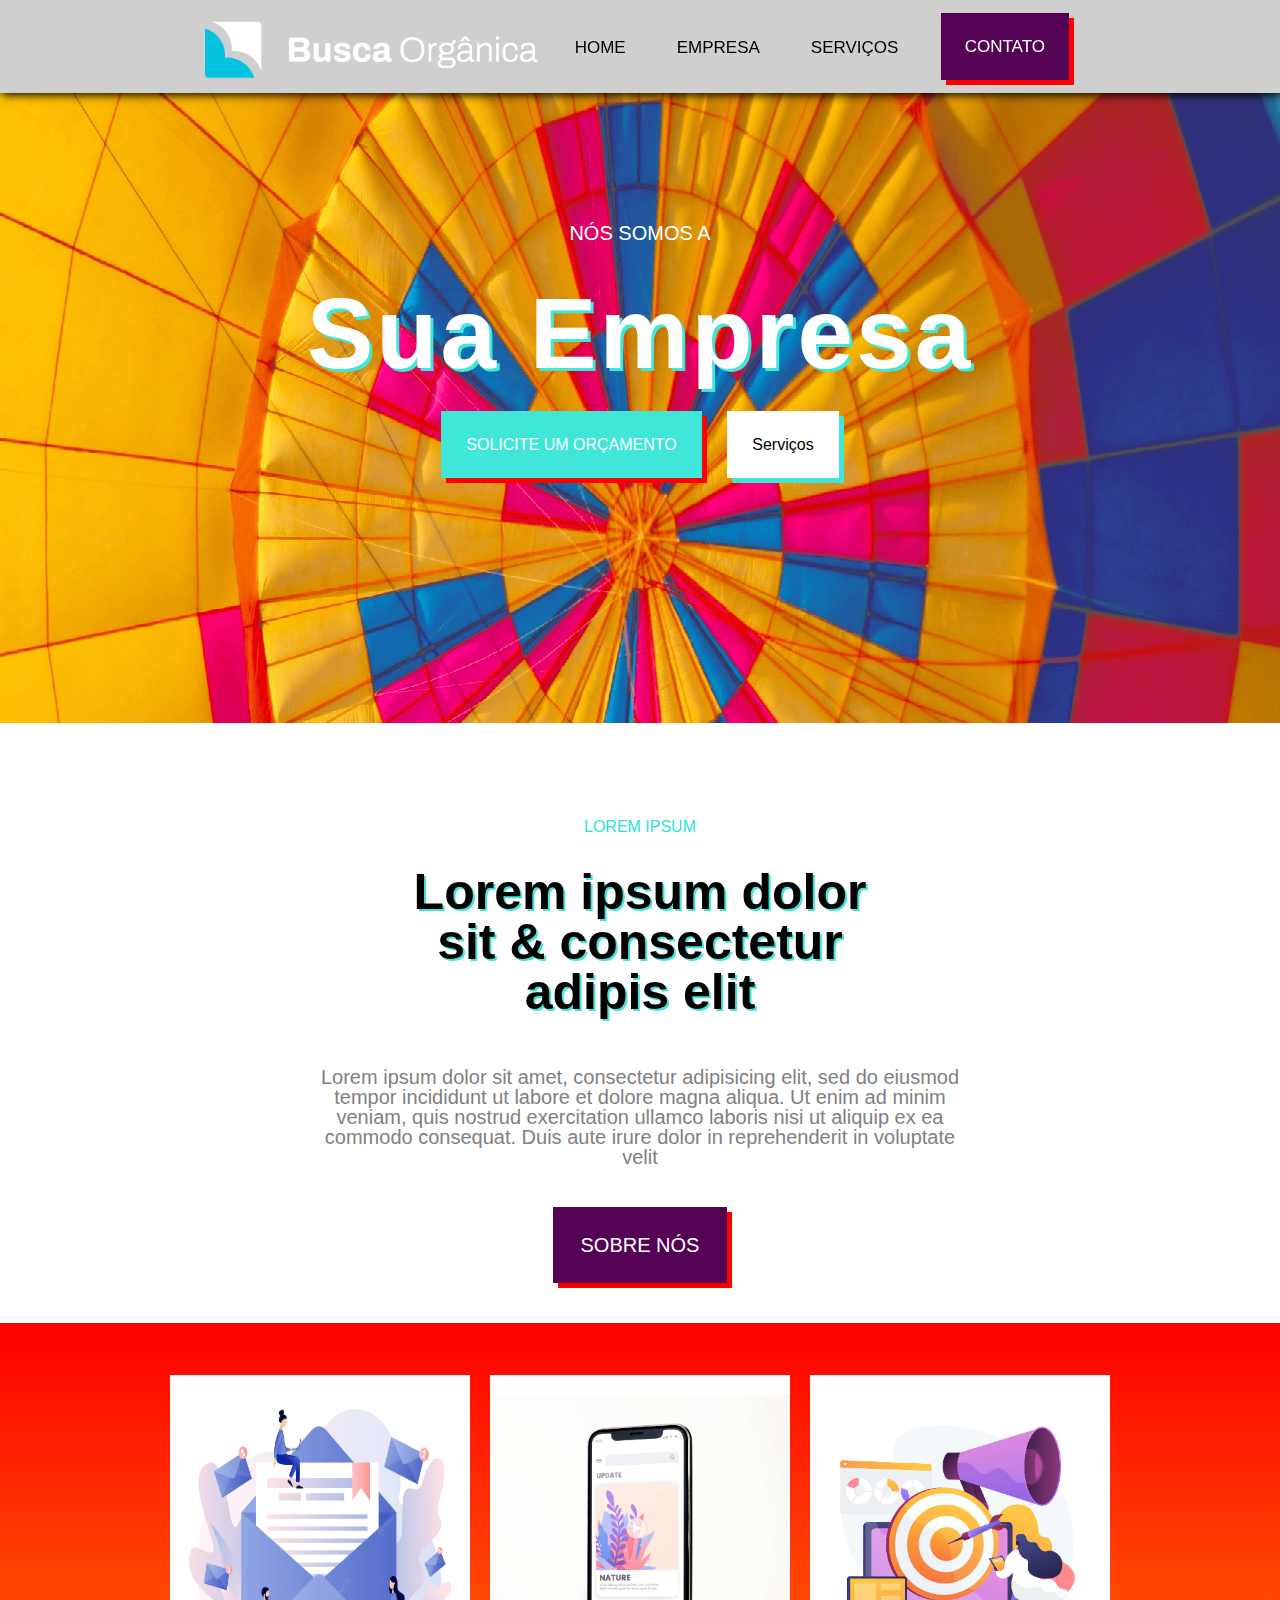
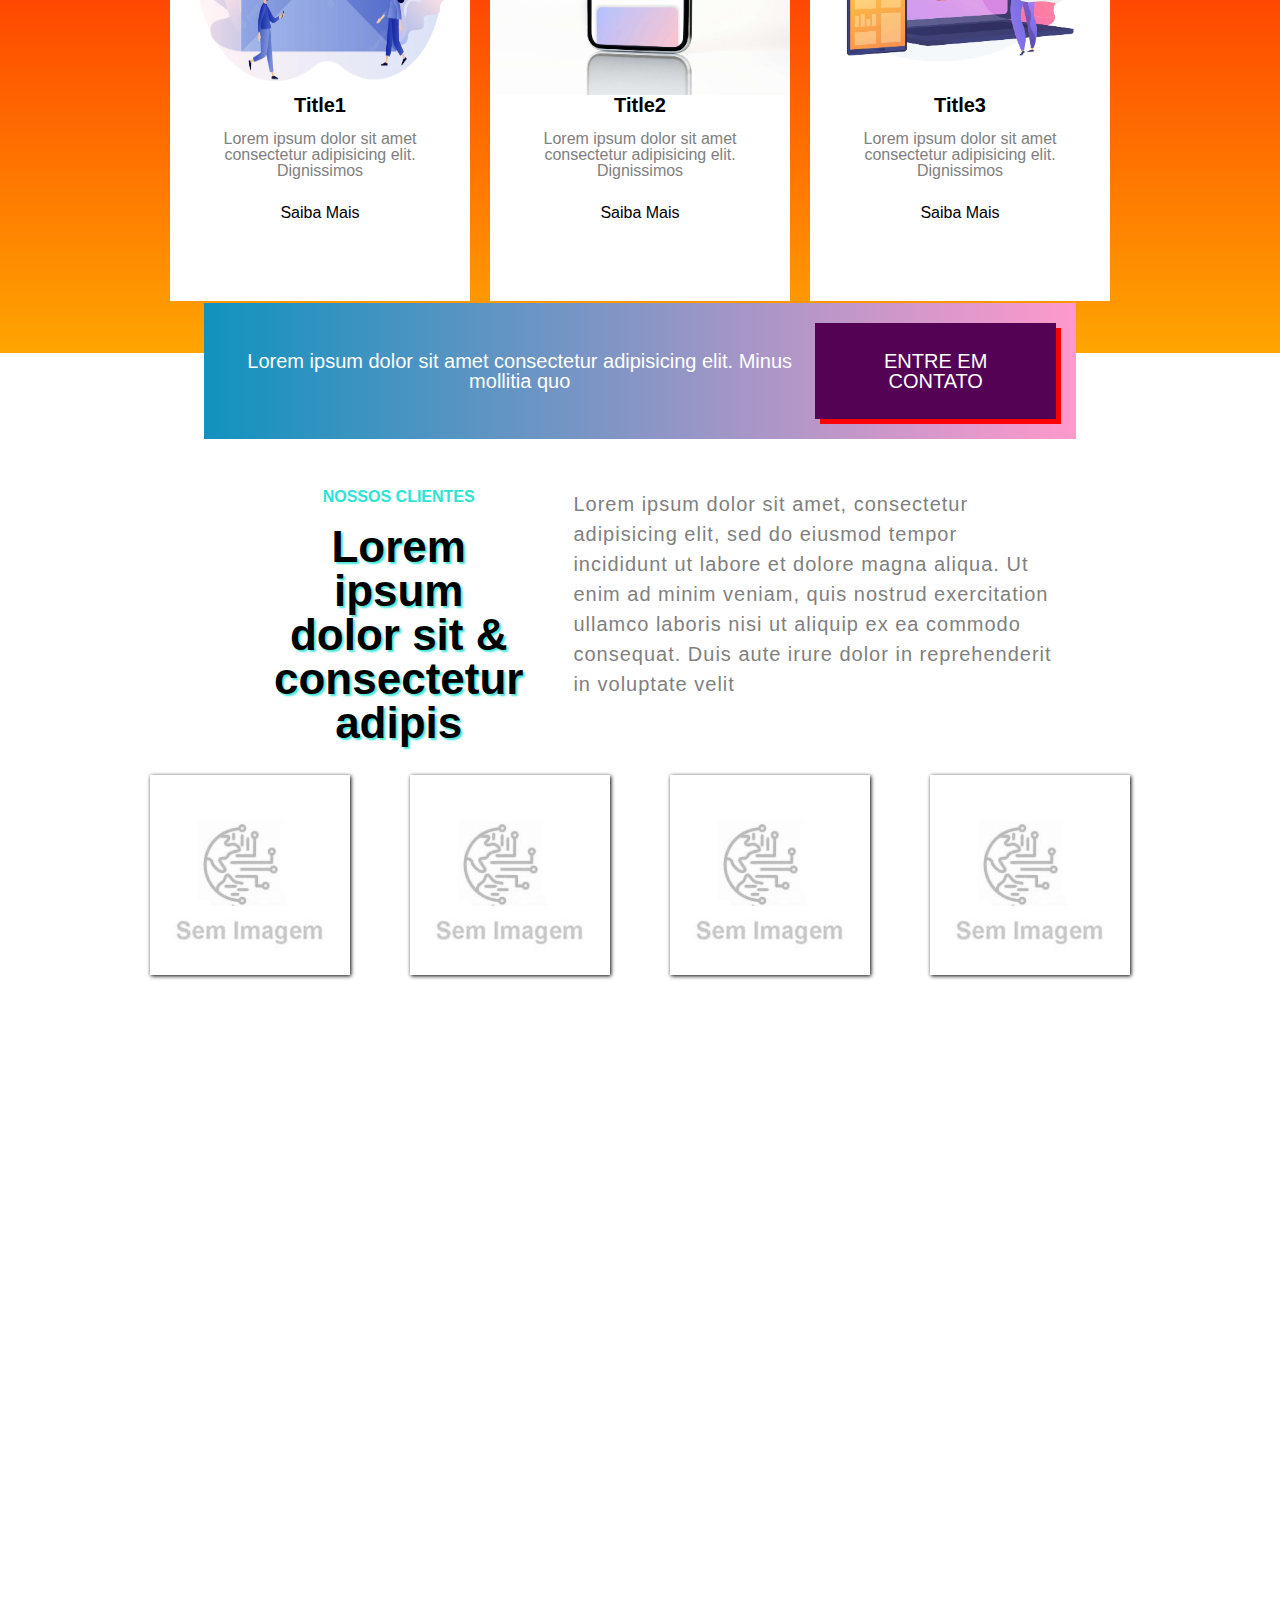
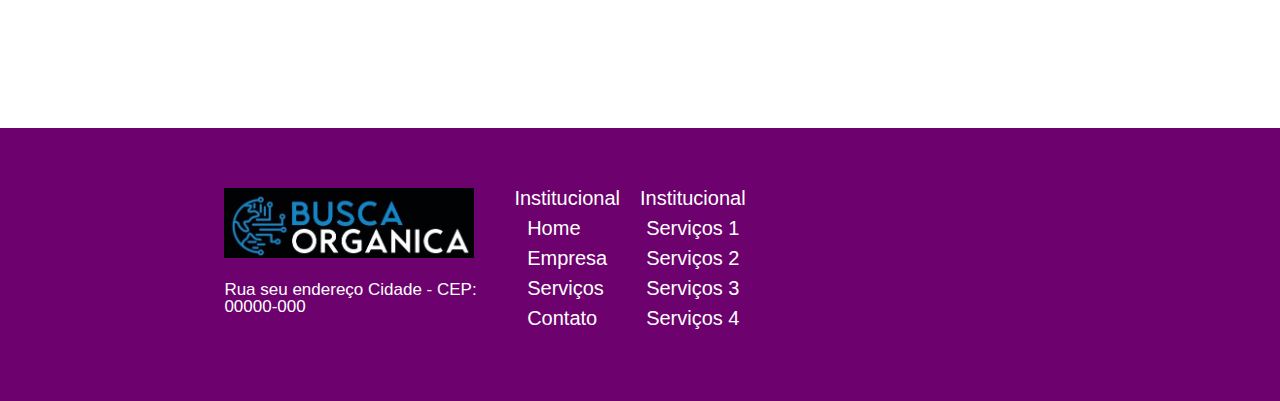
<file: index.html>
<!DOCTYPE html>
<html lang="pt-br">
<head>
    <meta charset="UTF-8">
    <meta name="viewport" content="width=device-width, initial-scale=1.0">
    <meta name="author" content="Gustavo Ribeiro">
    <title>Marketing Digital - Empresa</title>

    <link rel="stylesheet" href="css/reset.css">
    <link rel="stylesheet" href="css/estilo.css">
</head>
<body>
    <div class="main-container-top">
        <nav class="nav_menu centralize">
            <a href="#"><img src="img/logo-buscaorganica.png" alt="Logo da empresa" class="nav__img-logo"></a>
    
            <ul class="nav__ul-list">
                <li><a href="#" class="nav__ul-list__li">home</a></li>
                <li><a href="empresa.html" class="nav__ul-list__li">empresa</a></li>
                <li><a href="servicos.html" class="nav__ul-list__li">serviços</a></li>
                <li><a href="contato.html" class="btn">contato</a></li>
            </ul>
        </nav>
    </div>
    
    <div class="main-container bg_section">
        <section class="centralize">
            <div class="section__img-container">
                <div class="section_container-title">
                    <h3 class="img-container_h3">nós somos a</h3>
                    <h1 class="img-container_h1">Sua Empresa</h1>
                </div>
                <div class="section__img-container__button">
                    <a href="#" class="btn btn2">Solicite um orçamento</a>
                    <a href="#" class="btn btn3">Serviços</a>
                </div>
            </div>
        </section>
    </div>
    
    <section class="centralize centralize_text">
        <h3 class="article__section__h3">Lorem ipsum</h3>
        <h2 class="article__section__h2">Lorem ipsum dolor sit & consectetur adipis elit</h2>
        <p class="article__section__p">Lorem ipsum dolor sit amet, consectetur adipisicing elit, sed do eiusmod tempor incididunt ut labore et dolore magna aliqua. Ut enim ad minim veniam, quis nostrud exercitation ullamco laboris nisi ut           aliquip ex ea commodo consequat. Duis aute irure dolor in reprehenderit in voluptate velit</p>
        <div class="container">
            <a href="#" class="btn">sobre nós</a>
        </div>
        
    </section>
    <section class="section__banner">
        <div class="section__img-banner centralize">
            <div class="section__img-banner__content">
                <img src="img/b1.jpg" alt="" width="300" height="300">
                <h1>Title1</h1>
                <p>Lorem ipsum dolor sit amet consectetur adipisicing elit. Dignissimos</p>
                <a href="">Saiba Mais</a>
            </div>
            <div class="section__img-banner__content">
                <img src="img/b2.jpg" alt="" width="300" height="300">
                <h1>Title2</h1>
                <p>Lorem ipsum dolor sit amet consectetur adipisicing elit. Dignissimos</p>
                <a href="">Saiba Mais</a>
            </div>
            <div class="section__img-banner__content">
                <img src="img/b3.jpg" alt="" width="300" height="300">
                <h1>Title3</h1>
                <p>Lorem ipsum dolor sit amet consectetur adipisicing elit. Dignissimos</p>
                <a href="">Saiba Mais</a>
            </div>
        </div>
    </section>
    <aside class="centralize aside_section">
        <p>Lorem ipsum dolor sit amet consectetur adipisicing elit. Minus mollitia quo</p>
        <a href="#" class="btn btn4">entre em contato</a>
    </aside>
    <section class="centralize section__clients">
        <div class="section1_clients centralize">
            <div class="section__clients_div1">
                <h3>nossos clientes</h3>
                <h1>Lorem ipsum dolor sit & consectetur adipis</h1>
            </div>
            <div class="section__clients_div2">
                <p>Lorem ipsum dolor sit amet, consectetur adipisicing elit, sed do eiusmod tempor incididunt ut labore et dolore magna aliqua. Ut enim ad minim veniam, quis nostrud exercitation ullamco laboris nisi ut aliquip ex ea commodo consequat. Duis aute irure dolor in reprehenderit in voluptate velit</p>
            </div>
        </div>
        <div class="section1_clients img_section-container">
            <img src="img/sem_imagem.jpg" alt="" width="200" height="200" class="img_section_clients">
            <img src="img/sem_imagem.jpg" alt="" width="200" height="200" class="img_section_clients">
            <img src="img/sem_imagem.jpg" alt="" width="200" height="200" class="img_section_clients">
            <img src="img/sem_imagem.jpg" alt="" width="200" height="200" class="img_section_clients">
        </div>
    </section>
    <section>
        <iframe src="https://www.google.com/maps/embed?pb=!1m14!1m8!1m3!1d3659.928595472484!2d-46.530581!3d-23.46304!3m2!1i1024!2i768!4f13.1!3m3!1m2!1s0x94cef5449d66cbeb%3A0x5fd15735782229d8!2sAv.%20Salgado%20Filho%2C%20252%20-%20Centro%2C%20Guarulhos%20-%20SP%2C%2007115-000!5e0!3m2!1spt-BR!2sbr!4v1745446719387!5m2!1spt-BR!2sbr" width="600" height="450" style="border:0;" allowfullscreen="" loading="lazy" referrerpolicy="no-referrer-when-downgrade"></iframe>
    </section>
    <footer>
        <div class="footer-section container2 centralize">
            <div class="footer-section__adress">
                <a href="#"><img src="img/logoEmpresa.jpg" alt="Logo empresa" width="250"></a>                
                <address>Rua seu endereço Cidade - CEP: 00000-000</address>
            </div>
            <div class="container2">
                <div class="footer-section__nav">
                    <h3>Institucional</h3>
                    <ul>
                        <li><a href="#">Home</a></li>
                        <li><a href="#">Empresa</a></li>
                        <li><a href="#">Serviços</a></li>
                        <li><a href="#">Contato</a></li>
                    </ul>
                </div>
                <div class="footer-section__nav">
                    <h3>Institucional</h3>
                    <ul>
                        <li><a href="#">Serviços 1</a></li>
                        <li><a href="#">Serviços 2</a></li>
                        <li><a href="#">Serviços 3</a></li>
                        <li><a href="#">Serviços 4</a></li>
                    </ul>
                </div>
            </div>
            
            <div class="footer-section__iframe">
                <iframe src="https://www.buscaorganica.com.br" style="border:none;overflow:hidden" scrolling="no" frameborder="0" allowfullscreen="true" allow="autoplay; clipboard-write; encrypted-media; picture-in-picture; web-share"></iframe>
            </div>
        </div>
    </footer>
</body>
</html>
</file>
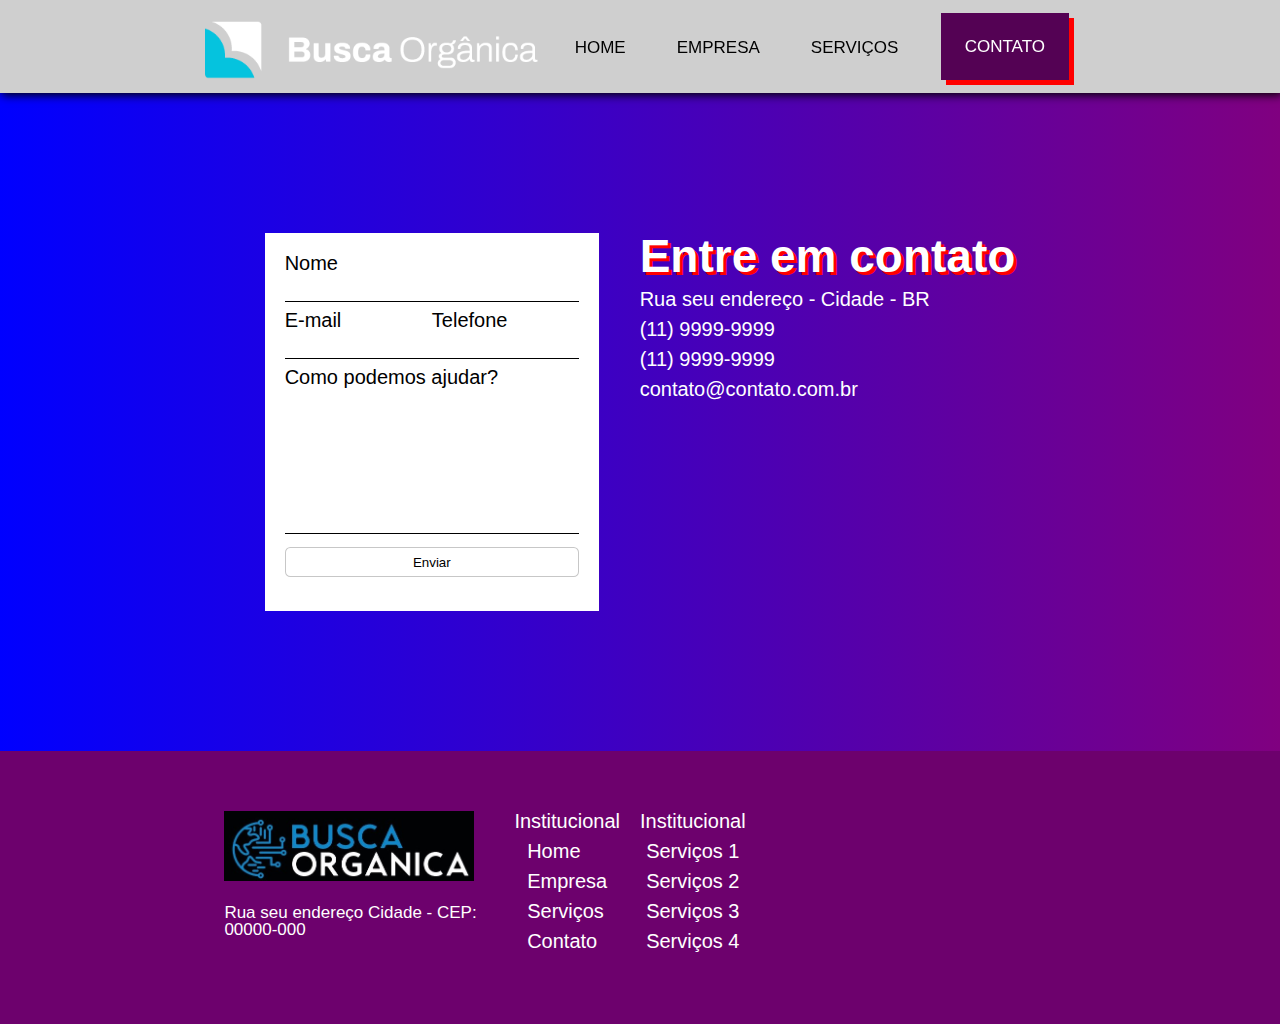
<file: contato.html>
<!DOCTYPE html>
<html lang="pt-br">
<head>
    <meta charset="UTF-8">
    <meta name="viewport" content="width=device-width, initial-scale=1.0">
    <title>Contato-Empresa</title>
   
    <link rel="stylesheet" href="css/reset.css">
    <link rel="stylesheet" href="css/estilo.css">
</head>
<body>
    <div class="main-container-top">
        <nav class="nav_menu centralize">
            <a href="index.html"><img src="img/logo-buscaorganica.png" alt="Logo da empresa" class="nav__img-logo"></a>
    
            <ul class="nav__ul-list">
                <li><a href="index.html" class="nav__ul-list__li">home</a></li>
                <li><a href="empresa.html" class="nav__ul-list__li">empresa</a></li>
                <li><a href="servicos.html" class="nav__ul-list__li">serviços</a></li>
                <li><a href="#" class="btn">contato</a></li>
            </ul>
        </nav>
    </div>

    <section class="section__form_contact">
        <div class="centralize section__form_contact_container">
            <form class="form_contact">
                <label>
                    <p>Nome</p>
                    <input type="text" class="myInput">
                </label>
                <div class="form_tel-email_container">
                    <label>
                        <p>E-mail</p>
                        <input type="text" class="myInput">
                    </label>
                    <label>
                        <p>Telefone</p>
                        <input type="text" class="myInput">
                    </label>
                </div>
    
                <label class="help_section">
                    Como podemos ajudar?
                    <textarea rows="9" cols="50" minlength="9" maxlength="600"></textarea>
                </label>
                <button type="submit" class="btn_enviar">Enviar</button>
            </form>
    
            <div class="section__form_contact-container">
                <h1>Entre em contato</h1>
                <p>Rua seu endereço - Cidade - BR</p>
                <p>(11) 9999-9999</p>
                <p>(11) 9999-9999</p>
                <p>contato@contato.com.br</p>
            </div>
        </div>
    </section>

    <footer>
        <div class="footer-section container2 centralize">
            <div class="footer-section__adress">
                <a href="#"><img src="img/logoEmpresa.jpg" alt="Logo empresa" width="250"></a>                
                <address>Rua seu endereço Cidade - CEP: 00000-000</address>
            </div>
            <div class="container2">
                <div class="footer-section__nav">
                    <h3>Institucional</h3>
                    <ul>
                        <li><a href="#">Home</a></li>
                        <li><a href="#">Empresa</a></li>
                        <li><a href="#">Serviços</a></li>
                        <li><a href="#">Contato</a></li>
                    </ul>
                </div>
                <div class="footer-section__nav">
                    <h3>Institucional</h3>
                    <ul>
                        <li><a href="#">Serviços 1</a></li>
                        <li><a href="#">Serviços 2</a></li>
                        <li><a href="#">Serviços 3</a></li>
                        <li><a href="#">Serviços 4</a></li>
                    </ul>
                </div>
            </div>
            
            <div class="footer-section__iframe">
                <iframe src="https://www.buscaorganica.com.br" style="border:none;overflow:hidden" scrolling="no" frameborder="0" allowfullscreen="true" allow="autoplay; clipboard-write; encrypted-media; picture-in-picture; web-share"></iframe>
            </div>
        </div>
    </footer>
        
</body>
</html>
</file>
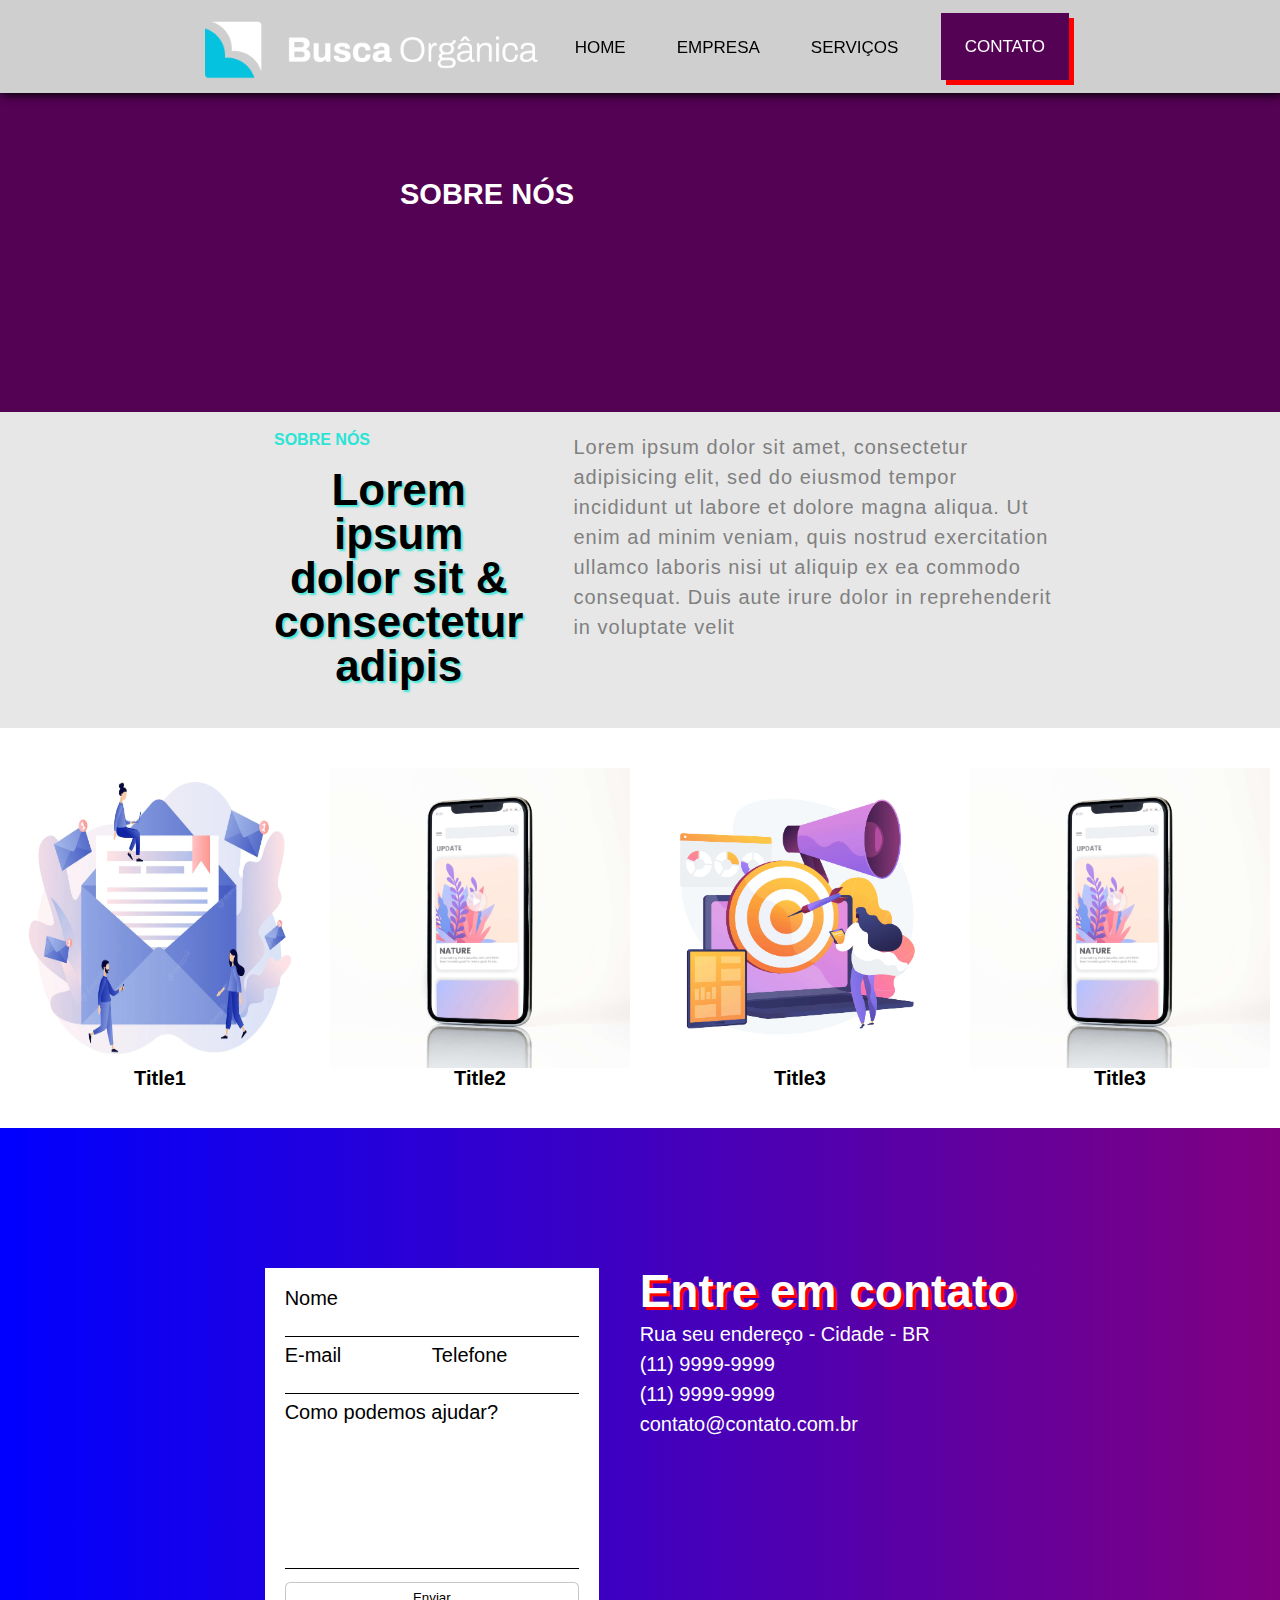
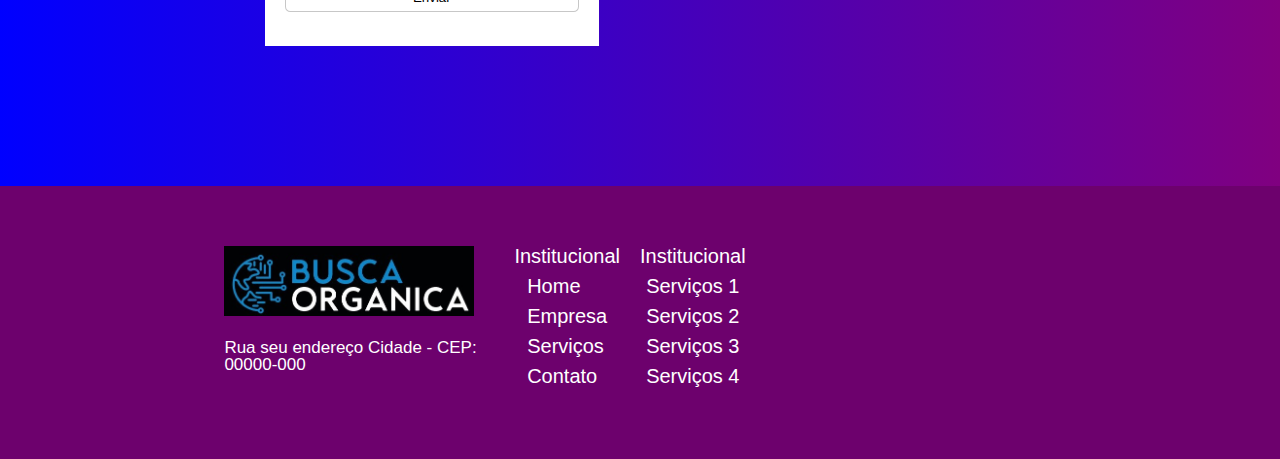
<file: empresa.html>
<!DOCTYPE html>
<html lang="pt-br">
<head>
    <meta charset="UTF-8">
    <meta name="viewport" content="width=device-width, initial-scale=1.0">
    <title>Empresa</title>

    <link rel="stylesheet" href="css/reset.css">
    <link rel="stylesheet" href="css/estilo.css">
</head>
<body>
    <div class="main-container-top">
        <nav class="nav_menu centralize">
            <a href="index.html"><img src="img/logo-buscaorganica.png" alt="Logo da empresa" class="nav__img-logo"></a>
    
            <ul class="nav__ul-list">
                <li><a href="index.html" class="nav__ul-list__li">home</a></li>
                <li><a href="#" class="nav__ul-list__li">empresa</a></li>
                <li><a href="servicos.html" class="nav__ul-list__li">serviços</a></li>
                <li><a href="contato.html" class="btn">contato</a></li>
            </ul>
        </nav>
    </div>

    <section class="container_about">
        <div class="centralize container_about_div">
            <h1>sobre nós</h1>
        </div>
    </section>

    <section class="section__clients section__about">
        <div class="section1_clients centralize">
            <div class="section__clients_div1 section__about_div">
                <h3>SOBRE NÓS</h3>
                <h1>Lorem ipsum dolor sit & consectetur adipis</h1>
            </div>
            <div class="section__clients_div2">
                <p>Lorem ipsum dolor sit amet, consectetur adipisicing elit, sed do eiusmod tempor incididunt ut labore et dolore magna aliqua. Ut enim ad minim veniam, quis nostrud exercitation ullamco laboris nisi ut aliquip ex ea commodo consequat. Duis aute irure dolor in reprehenderit in voluptate velit</p>
            </div>
        </div>
    </section>

    <section class="section__banners">
        <div class="centralize section__img-banner">
            <div class="section__img-banner__content">
                <img src="img/b1.jpg" alt="" width="300" height="300">
                <h1>Title1</h1>
            </div>
            <div class="section__img-banner__content">
                <img src="img/b2.jpg" alt="" width="300" height="300">
                <h1>Title2</h1>
            </div>
            <div class="section__img-banner__content">
                <img src="img/b3.jpg" alt="" width="300" height="300">
                <h1>Title3</h1>
            </div>
            <div class="section__img-banner__content">
                <img src="img/b2.jpg" alt="" width="300" height="300">
                <h1>Title3</h1>
            </div>
        </div>
    </section>

    <section class="section__form_contact">
        <div class="centralize section__form_contact_container">
            <form class="form_contact">
                <label>
                    <p>Nome</p>
                    <input type="text" class="myInput">
                </label>
                <div class="form_tel-email_container">
                    <label>
                        <p>E-mail</p>
                        <input type="text" class="myInput">
                    </label>
                    <label>
                        <p>Telefone</p>
                        <input type="text" class="myInput">
                    </label>
                </div>
    
                <label class="help_section">
                    Como podemos ajudar?
                    <textarea rows="9" cols="50" minlength="9" maxlength="600"></textarea>
                </label>
                <button type="submit" class="btn_enviar">Enviar</button>
            </form>
    
            <div class="section__form_contact-container">
                <h1>Entre em contato</h1>
                <p>Rua seu endereço - Cidade - BR</p>
                <p>(11) 9999-9999</p>
                <p>(11) 9999-9999</p>
                <p>contato@contato.com.br</p>
            </div>
        </div>
        
    </section>

    <footer>
        <div class="footer-section container2 centralize">
            <div class="footer-section__adress">
                <a href="#"><img src="img/logoEmpresa.jpg" alt="Logo empresa" width="250"></a>                
                <address>Rua seu endereço Cidade - CEP: 00000-000</address>
            </div>
            <div class="container2">
                <div class="footer-section__nav">
                    <h3>Institucional</h3>
                    <ul>
                        <li><a href="#">Home</a></li>
                        <li><a href="#">Empresa</a></li>
                        <li><a href="#">Serviços</a></li>
                        <li><a href="#">Contato</a></li>
                    </ul>
                </div>
                <div class="footer-section__nav">
                    <h3>Institucional</h3>
                    <ul>
                        <li><a href="#">Serviços 1</a></li>
                        <li><a href="#">Serviços 2</a></li>
                        <li><a href="#">Serviços 3</a></li>
                        <li><a href="#">Serviços 4</a></li>
                    </ul>
                </div>
            </div>
            
            <div class="footer-section__iframe">
                <iframe src="https://www.buscaorganica.com.br" style="border:none;overflow:hidden" scrolling="no" frameborder="0" allowfullscreen="true" allow="autoplay; clipboard-write; encrypted-media; picture-in-picture; web-share"></iframe>
            </div>
        </div>
    </footer>

</body>
</html>
</file>
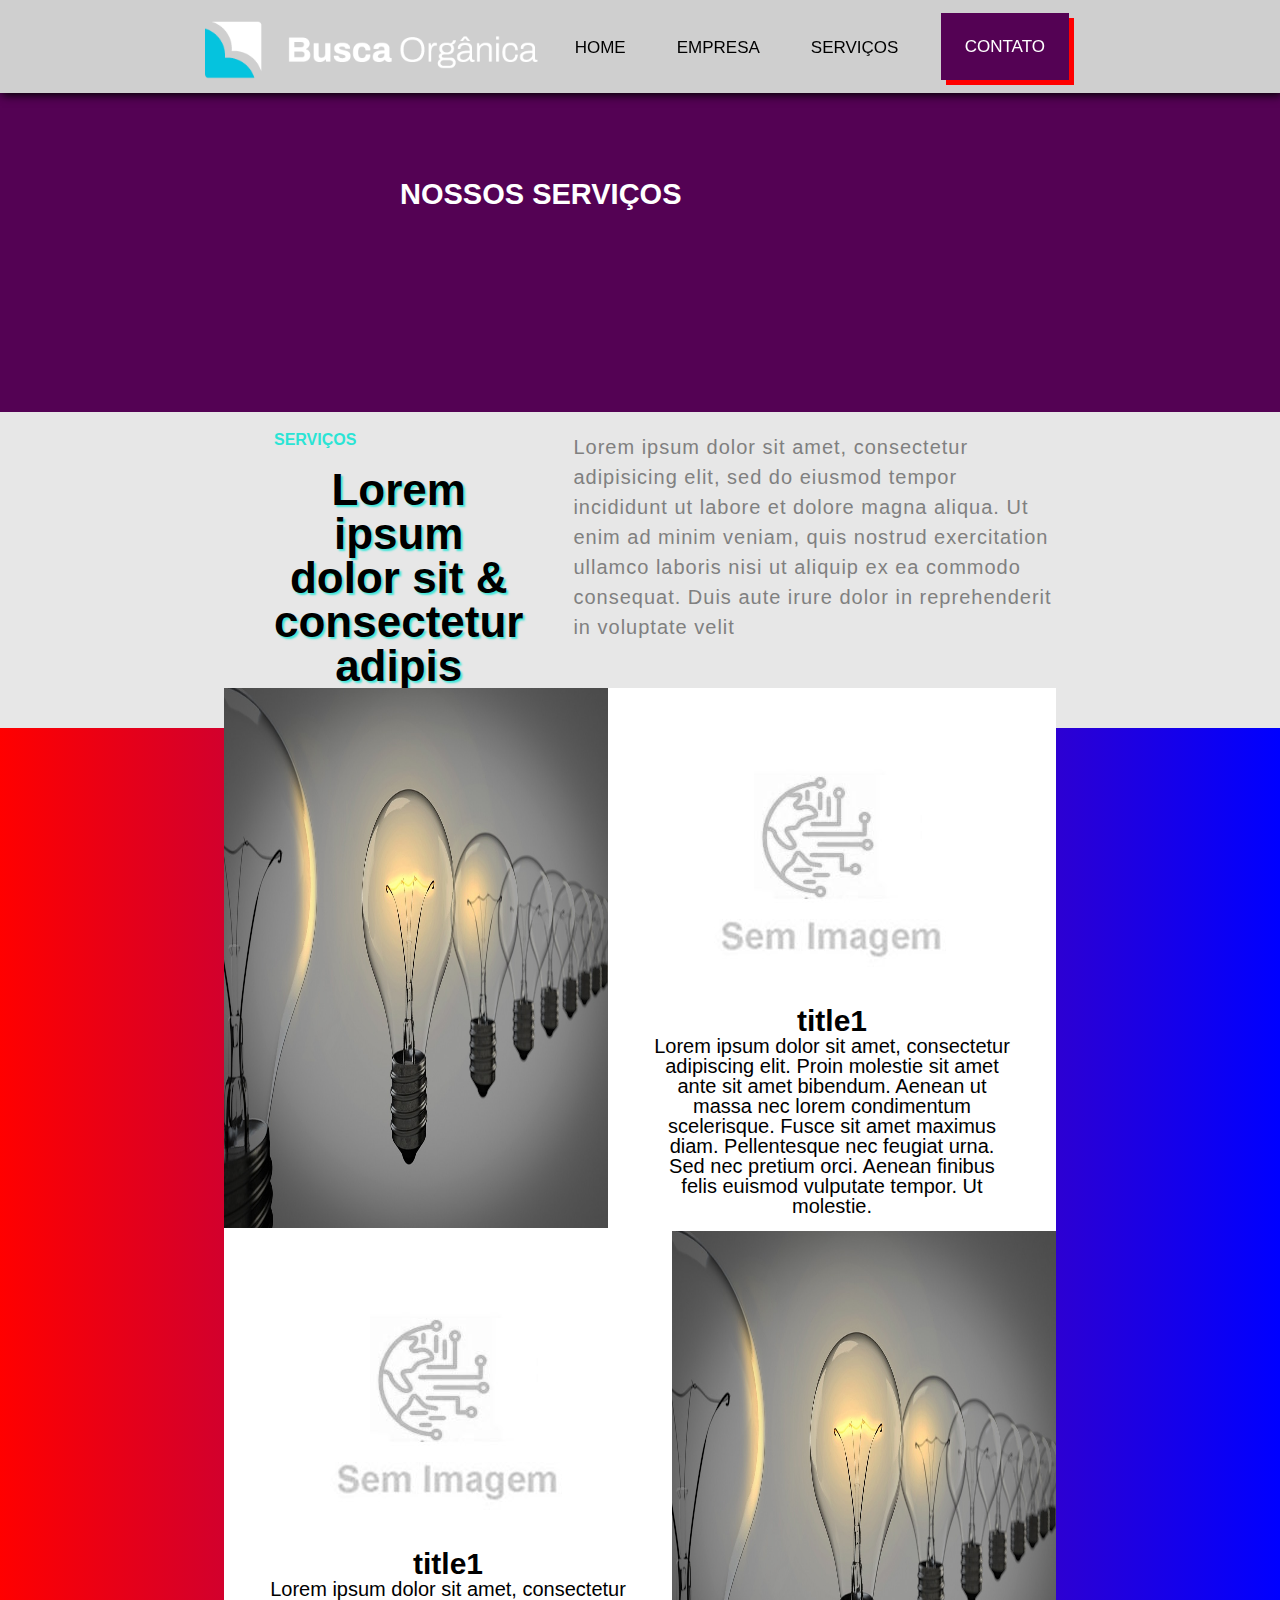
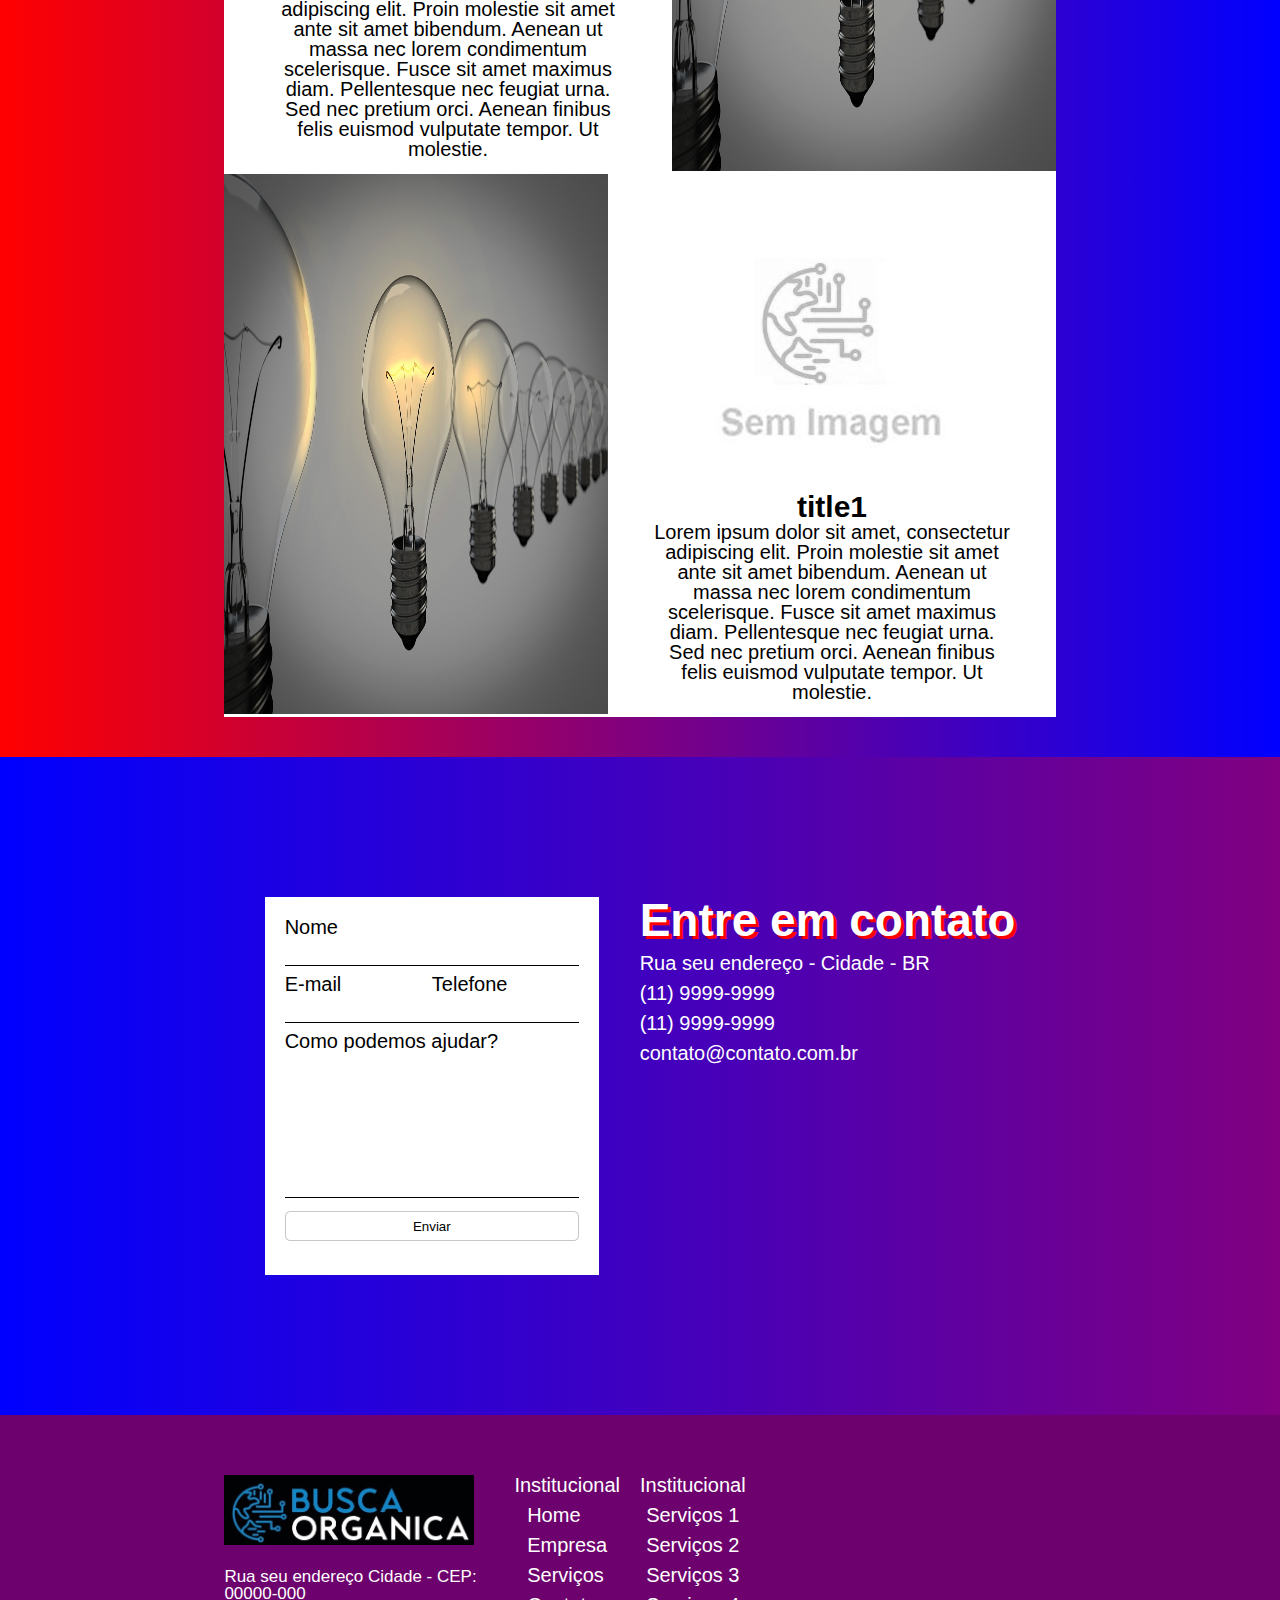
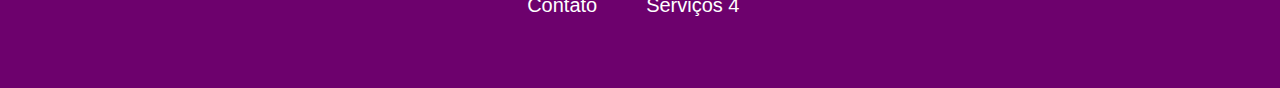
<file: servicos.html>
<!DOCTYPE html>
<html lang="pt-br">
<head>
    <meta charset="UTF-8">
    <meta name="viewport" content="width=device-width, initial-scale=1.0">
    <title>Serviços-Empresa</title>

    <link rel="stylesheet" href="css/reset.css">
    <link rel="stylesheet" href="css/estilo.css">
</head>
<body>
    <div class="main-container-top">
        <nav class="nav_menu centralize">
            <a href="index.html"><img src="img/logo-buscaorganica.png" alt="Logo da empresa" class="nav__img-logo"></a>
    
            <ul class="nav__ul-list">
                <li><a href="index.html" class="nav__ul-list__li">home</a></li>
                <li><a href="empresa.html" class="nav__ul-list__li">empresa</a></li>
                <li><a href="#" class="nav__ul-list__li">serviços</a></li>
                <li><a href="contato.html" class="btn">contato</a></li>
            </ul>
        </nav>
    </div>

    <section class="container_about">
        <div class="centralize container_about_div">
            <h1>Nossos Serviços</h1>
        </div>
    </section>

    <section class="section__clients section__about">
        <div class="section1_clients centralize">
            <div class="section__clients_div1 section__about_div">
                <h3>SERVIÇOS</h3>
                <h1>Lorem ipsum dolor sit & consectetur adipis</h1>
            </div>
            <div class="section__clients_div2">
                <p>Lorem ipsum dolor sit amet, consectetur adipisicing elit, sed do eiusmod tempor incididunt ut labore et dolore magna aliqua. Ut enim ad minim veniam, quis nostrud exercitation ullamco laboris nisi ut aliquip ex ea commodo consequat. Duis aute irure dolor in reprehenderit in voluptate velit</p>
            </div>
        </div>
    </section>

    <section class="section__service_bg">
        <div class="banner__service__container centralize">
            <div class="banner__service-img">
                <img src="img/example.jpg" alt="servico" class="banner__service-img__container">
            </div>
            <div class="banner__service_information">
                <img src="img/sem_imagem.jpg" alt="">
                <h1>title1</h1>
                <p>Lorem ipsum dolor sit amet, consectetur adipiscing elit. Proin molestie sit amet ante sit amet bibendum. Aenean ut massa nec lorem condimentum scelerisque. Fusce sit amet maximus diam. Pellentesque nec feugiat urna. Sed nec pretium orci. Aenean finibus felis euismod vulputate tempor. Ut molestie.</p>
            </div>
        </div>
        <div class="banner__service__container centralize">
            <div class="banner__service_information">
                <img src="img/sem_imagem.jpg" alt="">
                <h1>title1</h1>
                <p>Lorem ipsum dolor sit amet, consectetur adipiscing elit. Proin molestie sit amet ante sit amet bibendum. Aenean ut massa nec lorem condimentum scelerisque. Fusce sit amet maximus diam. Pellentesque nec feugiat urna. Sed nec pretium orci. Aenean finibus felis euismod vulputate tempor. Ut molestie.</p>
            </div>
            <div class="banner__service-img">
                <img src="img/example.jpg" alt="servico" class="banner__service-img__container">
            </div>
            
        </div>
        <div class="banner__service__container centralize">
            <div class="banner__service-img">
                <img src="img/example.jpg" alt="servico" class="banner__service-img__container">
            </div>
            <div class="banner__service_information">
                <img src="img/sem_imagem.jpg" alt="">
                <h1>title1</h1>
                <p>Lorem ipsum dolor sit amet, consectetur adipiscing elit. Proin molestie sit amet ante sit amet bibendum. Aenean ut massa nec lorem condimentum scelerisque. Fusce sit amet maximus diam. Pellentesque nec feugiat urna. Sed nec pretium orci. Aenean finibus felis euismod vulputate tempor. Ut molestie.</p>
            </div>
        </div>
    </section>

    <section class="section__form_contact">
        <div class="centralize section__form_contact_container">
            <form class="form_contact">
                <label>
                    <p>Nome</p>
                    <input type="text" class="myInput">
                </label>
                <div class="form_tel-email_container">
                    <label>
                        <p>E-mail</p>
                        <input type="text" class="myInput">
                    </label>
                    <label>
                        <p>Telefone</p>
                        <input type="text" class="myInput">
                    </label>
                </div>
    
                <label class="help_section">
                    Como podemos ajudar?
                    <textarea rows="9" cols="50" minlength="9" maxlength="600"></textarea>
                </label>
                <button type="submit" class="btn_enviar">Enviar</button>
            </form>
    
            <div class="section__form_contact-container">
                <h1>Entre em contato</h1>
                <p>Rua seu endereço - Cidade - BR</p>
                <p>(11) 9999-9999</p>
                <p>(11) 9999-9999</p>
                <p>contato@contato.com.br</p>
            </div>
        </div>
    </section>

    <footer>
        <div class="footer-section container2 centralize">
            <div class="footer-section__adress">
                <a href="#"><img src="img/logoEmpresa.jpg" alt="Logo empresa" width="250"></a>                
                <address>Rua seu endereço Cidade - CEP: 00000-000</address>
            </div>
            <div class="container2">
                <div class="footer-section__nav">
                    <h3>Institucional</h3>
                    <ul>
                        <li><a href="#">Home</a></li>
                        <li><a href="#">Empresa</a></li>
                        <li><a href="#">Serviços</a></li>
                        <li><a href="#">Contato</a></li>
                    </ul>
                </div>
                <div class="footer-section__nav">
                    <h3>Institucional</h3>
                    <ul>
                        <li><a href="#">Serviços 1</a></li>
                        <li><a href="#">Serviços 2</a></li>
                        <li><a href="#">Serviços 3</a></li>
                        <li><a href="#">Serviços 4</a></li>
                    </ul>
                </div>
            </div>
            
            <div class="footer-section__iframe">
                <iframe src="https://www.buscaorganica.com.br" style="border:none;overflow:hidden" scrolling="no" frameborder="0" allowfullscreen="true" allow="autoplay; clipboard-write; encrypted-media; picture-in-picture; web-share"></iframe>
            </div>
        </div>
    </footer>
</body>
</html>
</file>
<file: css/estilo.css>
html , body{
    font-size: 62.5%;
    margin: 0;
    padding: 0;
    font-family: Arial, Helvetica, sans-serif;
}

body{
    font-size: 2em;
}

a{
    text-decoration: none;
    color: black;
}

.centralize_text{
    text-align: center;
}

.centralize{
    width: 65vw;
    margin: auto;
}

.main-container-top{
    background-color: rgb(207, 207, 207);
    box-shadow: 2px 2px 9px black;
    position: sticky;
    width: 100%;
    top: 0;
    z-index: 1;
}

.nav_menu{
    display: flex;
    justify-content: center;
    align-items: center;
}

.nav__img-logo{
    margin-top: .5em;
    height: 4em;
}

.nav__ul-list{
    margin-left: auto;
    display: flex;
    list-style-type: none;
}

.nav__ul-list li{
    margin: 1em;
    text-transform: uppercase;
    font-size: 1.7rem;
}

.nav__ul-list__li{
    padding-bottom: 1em;
    padding: .5em;
    padding-bottom: 1.2em;
}

.nav__ul-list__li:hover{
    border-bottom: 2px solid #459ffff7;
}

.btn{
    color: white;
    background-color: #540254;
    padding: 1.4em;
    box-shadow: 5px 5px red;
    transition: background-color .4s linear;
    text-align: center;
}

.btn:hover{
    background-color: #40e7d9;
}

.bg_section{
    background-image: url(../img/1.png);
    background-repeat: no-repeat;
    background-size: 100vw 100vh;
    padding-top: 10vh;
    height: 60vh;
}

.section__img-container{
    display: flex;
    justify-content: center;
    align-items: center;
    flex-direction: column;
    text-transform: uppercase;
}

.main-container{
    color: white;
    overflow: hidden;
}

.img-container_h3{
    margin: 2em 0;
    font-size: 1em;
    font-weight: lighter;
}

.img-container_h1{
    font-size: 5em;
    flex-grow: 1;
    text-transform: capitalize;
    letter-spacing: .03em;
    margin-bottom: .5em;
    font-weight: bolder;
    text-shadow: 3px 3px #40e7d9;
}

.section_container-title{
    text-align: center;
}


.btn2{
   font-size: .8em;
   padding: 2.5rem;
   margin: 0 1rem;
   background-color: #40e7d9;
   transition: all 0s;
}

.btn2:hover{
    background-color: #540254;
}

.btn3{
    color: black;
    font-size: .8em;
    text-transform: capitalize;
   padding: 2.5rem;
   margin: 0 1rem;
   background-color: #fff;
   box-shadow: 5px 5px #40e7d9;
   transition: all 0s;
}
.btn3:hover{
    background-color: #540254;
    color: white;
}

.article__section__h3{
    margin-top: 6em;
    margin-bottom: 2em;
    font-size: 1.6rem;
    color: #2be4d5;
    text-transform: uppercase;
}

.article__section__h2{
    font-size: 2.5em;
    font-weight: 600;
    width: 40vw;
    margin: auto;
    margin-bottom: 1em;
    text-shadow: 2px 2px #40e7d9;
}

.article__section__p{
    color: gray;
    width: 50vw;
    margin: auto;
    margin-bottom: 2em;
}

.container{
    display: flex;
    justify-content: center;
    align-items: center;
    margin-bottom: 2em;
    text-transform: uppercase;
}

.container2{
    display: flex;
    justify-content: center;
    align-items:flex-start;
}

.section__banner{
    display: flex;
    justify-content: center;
    align-items: center;
    background-image: linear-gradient(red,orange);
    height: 70vh;
}

.section__img-banner{
    display: flex;
    justify-content: center;
}

.section__img-banner__content{
    background-color: white;
    margin: 0 .5em;
    padding: 2rem 0;
    display: flex;
    justify-content: center;
    align-items: center;
    flex-direction: column;
}

.section__img-banner__content h1{
    font-size: 2rem;
    font-weight: bold;
}

.section__img-banner__content p{
    color: gray;
    text-align: center;
    font-size: 1.6rem;
    width: 80%;
    margin: 1em 0;
}

.section__img-banner__content a{
    font-size: 1.6rem;
    margin-top: 1rem;
    margin-bottom: 6rem;
}

.section__img-banner__content a:hover{
    text-decoration: underline;
}

.aside_section{
    background: linear-gradient(to right, #1192be 0%, #ff99cc 100%);
    display: flex;
    justify-content: center;
    align-items: center;
    transform: translate(0,-2.5em);
    padding: 2rem;
}
.btn4{
    display: block;
    margin-left: auto;
    text-transform: uppercase;
}

.aside_section p{
    color: white;
    text-align: center;
}

.section__clients{
    display: flex;
    justify-content: center;
    align-items: center;
    flex-direction: column;
}

.section1_clients{
    display: flex;
}

.section__clients_div1{
    width: 100vw;
    margin: 0 5rem;
}

.section__clients_div1 h3{
    font-size: 1.6rem;
    color: #2be4d5;
    text-transform: uppercase;
    text-align: center;
    font-weight: 700;
    margin-bottom: 2rem;
}

.section__clients_div1 h1{
    text-align: center;
    font-size: 2.2em;
    font-weight: 600;
    text-shadow: 2px 2px 2px #40e7d9;
}

.section__clients_div2 p{
    color: gray;
    text-align: left;
    letter-spacing: 1px;
    line-height: 1.5;
}

.img_section_clients{
    box-shadow: 1px 1px 4px black;
    margin: 3rem 3rem;
}

section iframe{
    width: 100%;
    height: 80vh;
}

footer{
    background-color: #6d016d;
    color: white;
    padding: 3em;
}

.footer-section__adress{
    width: 28rem;
}

.footer-section__adress address{
    margin-top: 2rem;
    font-size: 1.7rem;
}

.footer-section__nav{
    display: flex;
    align-items: center;
    justify-content: center;
    flex-direction: column;
    margin: 0 1rem;
}

.footer-section__nav ul li{
    text-align: left;
    margin: 1rem 0;
    color: white;
}

.footer-section__nav ul li a{
    color: white;
}

.footer-section__nav ul li a:hover{
    text-decoration: underline;
}

.container_about{
    font-size: 2.9rem;
    text-transform: uppercase;
    font-weight: bolder;
    color: white;
    background-color: #540254;
    padding-bottom: 7em;
    padding-top: 3em;
}

.container_about_div{
    margin-left: 40rem;
}

.section__about{
    background-color: rgb(231, 231, 231);
    padding-top: 2rem;
    padding-bottom: 4rem;
}

.section__about_div h3{
    text-align: left;
}

.section__banners{
    display: flex;
    justify-content: center;
    align-items: center;
    padding: 2rem 0;
}

.section__form_contact{
    padding: 14rem 0;
    background-image: linear-gradient(to right, blue,purple);
}
.form_contact{
    background-color: white;
    width: 23vw;
    display: flex;
    justify-content: center;
    align-items: left;
    flex-direction: column;
    padding: 2rem;
}

.section__form_contact_container{
    display: flex;
    justify-content: space-evenly;
}

.help_section{
    display: block;
}
.help_section textarea{
    margin-top: .5em;
    display: block;
    border: none;
    border-bottom: 1px solid black;
}

.help_section textarea:focus{
    outline: none;
    box-shadow: 0px 1px 1px 0px black;
}

.form_tel-email_container{
    display: flex;
    justify-content: space-between;
}
.myInput{
    box-sizing: border-box;
    width: 100%;
    font-size: 1.6rem;

    margin: .5em 0;

    border: none;
    border-bottom: 1px solid black;
}

.myInput:focus{
    outline: none;
    box-shadow: 0px 1px 1px 0px black;
}

.help_section textarea{
    box-sizing: border-box;
    width: 100%;
    resize: none;
    font-family: sans-serif;
}

.btn_enviar{
    margin: 1em 0;
    padding: .5em 0;
    background-color: white;
    outline: none;
    border: 1px solid hsla(0, 0%, 0%, 0.22);
    border-radius: 0.4em;
}

.btn_enviar:hover{
    background-color: hsla(0, 0%, 0%, 0.507);
    cursor: pointer;
}

.section__form_contact-container{
    color: white;
}

.section__form_contact-container h1{
    font-size: 2.3em;
    font-weight: bold;
    text-shadow: 3px 3px red;
}

.section__form_contact-container p{
    margin: .5em 0;
}

.banner__service-img__container{
    width: 30vw;
    height: 60vh;
}

.banner__service__container{
    display: flex;
    justify-content: center;
    align-items: center;
    background-color: white;
    transform: translateY(-4rem);
}

.banner__service_information{
    text-align: center;
}

.banner__service_information h1{
    font-size: 3rem;
    font-weight: bold;
}

.banner__service_information p{
    width: 80%;
    margin: auto;
}

.section__service_bg{
    background-image: linear-gradient(to right, red, blue);
}
</file>
